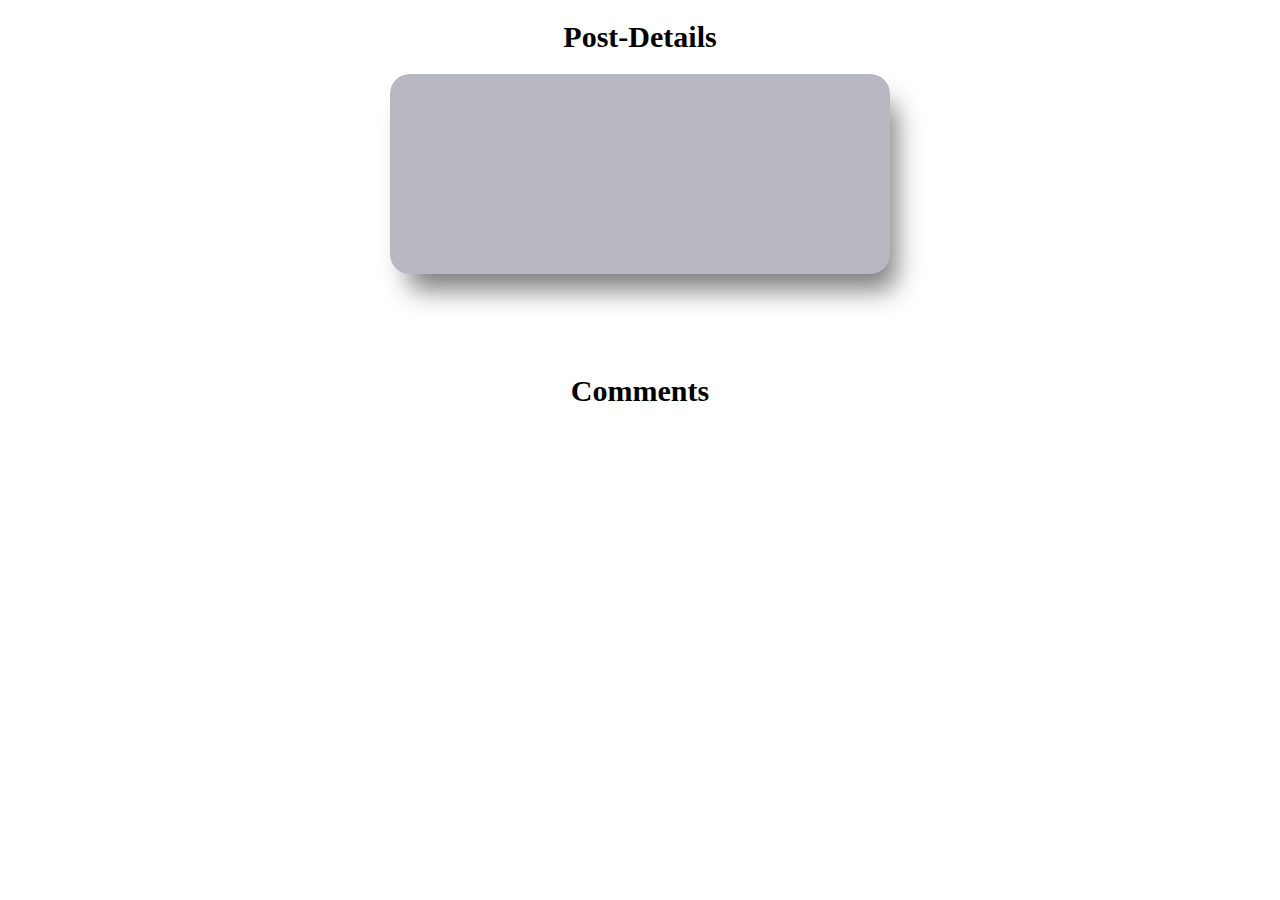
<file: post-details.html>
<!doctype html>
<html lang="en">
<head>
    <meta charset="UTF-8">
    <meta name="viewport"
          content="width=device-width, user-scalable=no, initial-scale=1.0, maximum-scale=1.0, minimum-scale=1.0">
    <meta http-equiv="X-UA-Compatible" content="ie=edge">
    <title>Post-details</title>
    <link rel="stylesheet" href="post-details.css">
</head>
<body>
<h2>Post-Details</h2>
<div id="post-container"></div>

<h2 id="comments">Comments</h2>
<div id="comments-container"></div>

<script src="post-details.js"></script>
</body>
</html>
</file>
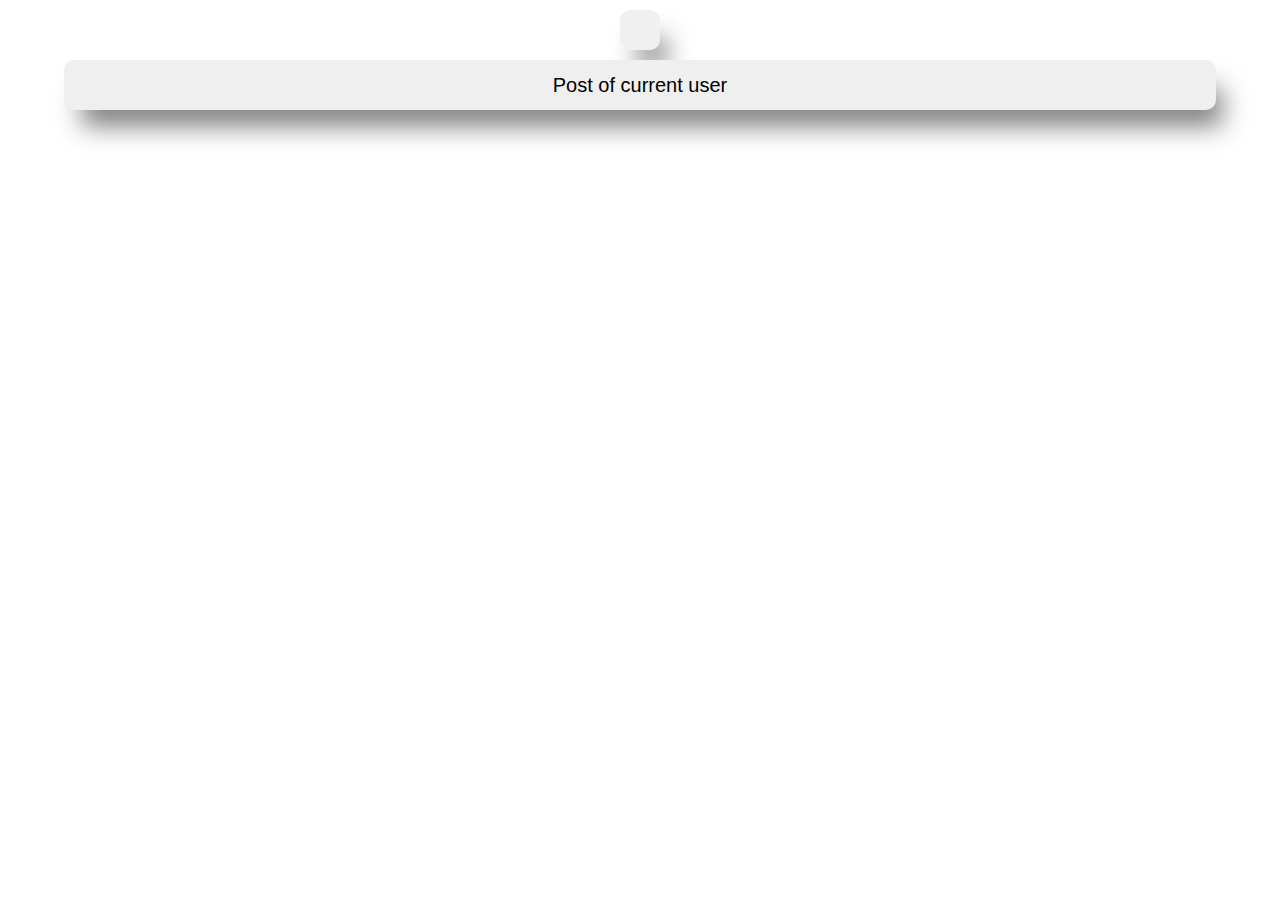
<file: user-details.html>
<!doctype html>
<html lang="en">
<head>
    <meta charset="UTF-8">
    <meta name="viewport"
          content="width=device-width, user-scalable=no, initial-scale=1.0, maximum-scale=1.0, minimum-scale=1.0">
    <meta http-equiv="X-UA-Compatible" content="ie=edge">
    <title>User-details</title>
    <link rel="stylesheet" href="user-details.css">
</head>
<body>
<div id="info-of-user"></div>
<button id="post-title-button">Post of current user</button>
<div id="posts-container"></div>

<script src="user-details.js"></script>
</body>
</html>
</file>
<file: post-details.css>
* {
    margin: 0;
    padding: 0;
    box-sizing: border-box;
}

h2 {
    text-align: center;
    margin-top: 20px;
    font-size: 30px;
}

#post-container {
    display: flex;
    justify-content: center;
    align-items: center;
    width: 500px;
    height: 200px;
    font-size: 20px;
    background: #b8b8c3;
    border-radius: 20px;
    margin: 20px auto 0;
    padding: 20px;
    box-shadow: 12px 22px 26px -6px rgba(35,35,35,0.59);
    -webkit-box-shadow: 12px 22px 26px -6px rgba(35,35,35,0.59);
    -moz-box-shadow: 12px 22px 26px -6px rgba(35,35,35,0.59);
    transition: transform 0.5s ease;
}

#post-container:hover {
    transform: scale(1.05);
}

#post-container ul li {
    list-style-type: none;
}

#comments {
    margin-top: 100px;
}

#comments-container {
    display: grid;
    justify-content: center;
    grid-template-columns: repeat(4, 1fr);
    gap: 20px;
    margin-top: 40px;
}

#comments-container div {
    background-color: #b8b8c3;
    padding: 30px;
    margin: 30px;
    border-radius: 20px;
    box-shadow: 12px 22px 26px -6px rgba(35,35,35,0.59);
    -webkit-box-shadow: 12px 22px 26px -6px rgba(35,35,35,0.59);
    -moz-box-shadow: 12px 22px 26px -6px rgba(35,35,35,0.59);
    transition: transform 0.5s ease;
}

#comments-container div:hover {
    transform: scale(1.05);
}

#comments-container div ul li {
    list-style-type: none;
}
</file>
<file: user-details.css>
* {
    margin: 0;
    padding: 0;
    box-sizing: border-box;
}

body {
    font-family: Arial, Helvetica, sans-serif;
    font-size: 16px;
    display: flex;
    justify-content: center;
    align-items: center;
    flex-direction: column;
    margin-top: 10px;
}

#info-of-user {
    list-style-type: none;
    border-radius: 10px;
    padding: 20px;
    background: #f1f0f0;
    box-shadow: 12px 22px 26px -6px rgba(35,35,35,0.59);
    -webkit-box-shadow: 12px 22px 26px -6px rgba(35,35,35,0.59);
    -moz-box-shadow: 12px 22px 26px -6px rgba(35,35,35,0.59);
}

#info-of-user ul li {
    list-style-type: none;
}

#info-of-user ul li::before {
    content: '- ';
}


#post-title-button {
    width: 90%;
    height: 50px;
    border: none;
    border-radius: 10px;
    font-size: 20px;
    margin-top: 10px;
    box-shadow: 12px 22px 26px -6px rgba(35,35,35,0.59);
    -webkit-box-shadow: 12px 22px 26px -6px rgba(35,35,35,0.59);
    -moz-box-shadow: 12px 22px 26px -6px rgba(35,35,35,0.59);
    transition: transform 0.5s ease;
}

#post-title-button:hover {
    transform: scale(1.05);
}

#posts-container {
    width: 90%;
    height: 200px;
    display: grid;
    justify-content: center;
    align-items: center;
    grid-template-columns: repeat(5, 1fr);
    grid-template-rows: repeat(2, 1fr);
    font-size: 16px;
    margin-top: 30px;
    gap: 10px;
    text-align: center;
}

.post {
    display: flex;
    justify-content: space-between;
    align-items: center;
    flex-direction: column;
    width: 100%;
    height: 100%;
    background: #e1e1e1;
    border-radius: 5px;
    padding: 10px;
    box-shadow: 12px 22px 26px -6px rgba(35,35,35,0.59);
    -webkit-box-shadow: 12px 22px 26px -6px rgba(35,35,35,0.59);
    -moz-box-shadow: 12px 22px 26px -6px rgba(35,35,35,0.59);
    transition: transform 0.5s ease;
}

.post:hover {
    transform: scale(1.05);
}

.button {
    width: 150px;
    height: 30px;
    margin-top: 10px;
    border-radius: 10px;
    border: none;
    transition: transform 0.5s ease;
    font-weight: 700;
}

.button:hover {
    transform: scale(1.1);
}
</file>
